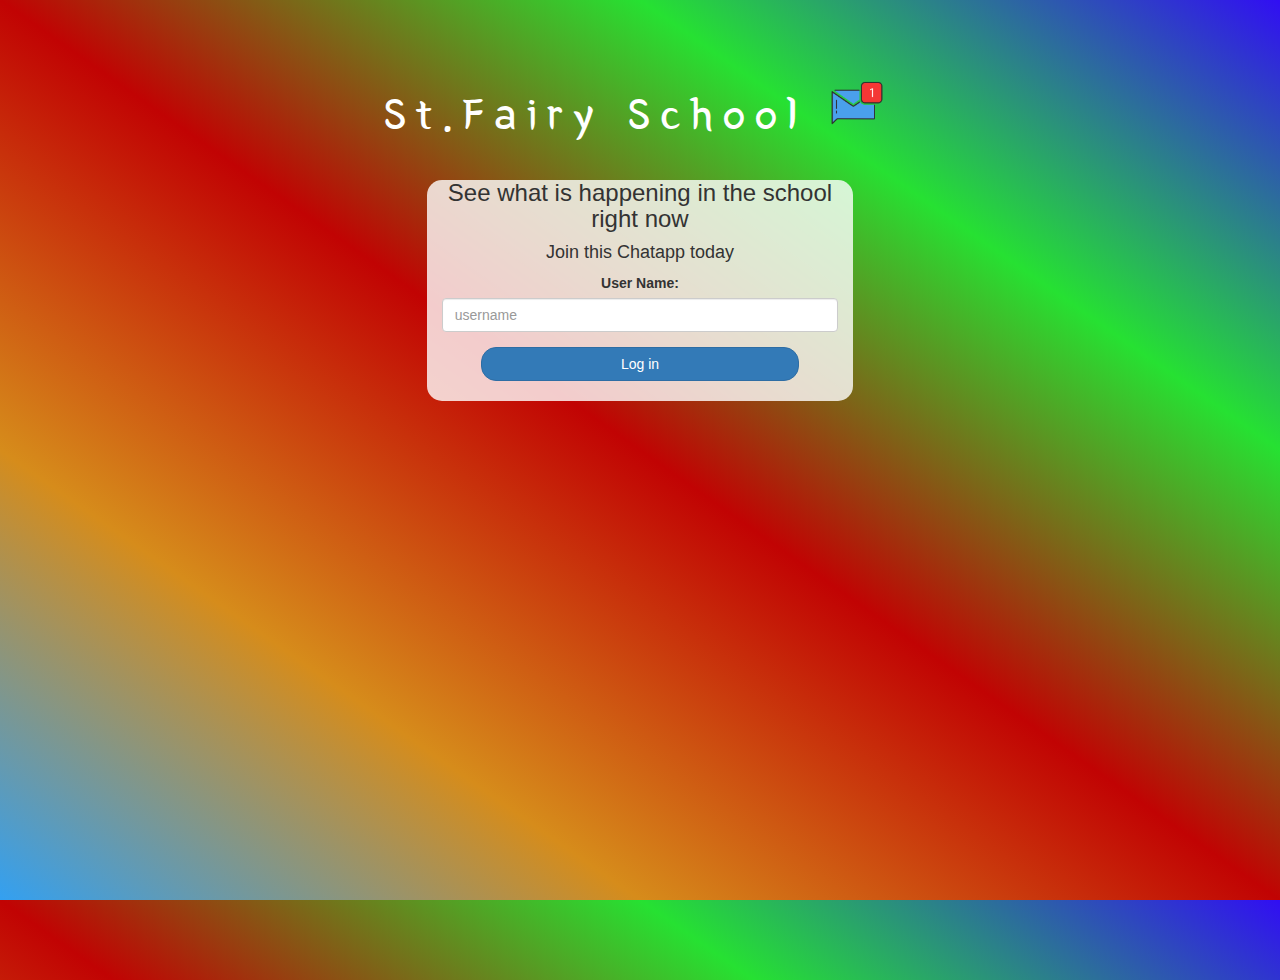
<file: index.html>
<!DOCTYPE html>
<html>
<head>
	<title>St.Fairy School</title>
<link href="https://fonts.googleapis.com/css?family=Yeon+Sung&display=swap" rel="stylesheet"><meta name="viewport" content="width=device-width, initial-scale=1">

<link rel="stylesheet" href="https://maxcdn.bootstrapcdn.com/bootstrap/3.4.0/css/bootstrap.min.css">
<script src="https://ajax.googleapis.com/ajax/libs/jquery/3.4.1/jquery.min.js"></script>
<script src="https://maxcdn.bootstrapcdn.com/bootstrap/3.4.0/js/bootstrap.min.js"></script>

<link rel="stylesheet" type="text/css" href="style.css">
<script src="kwitter.js"></script>
</head>
<body>
<center>
	<h1 class="header">	
		St.Fairy School	<sup>
	<img src="m2.png">
	</sup>
</h1>
	<div class="col-lg-4 col-md-6 col-sm-6 col-xs-11 login_div">
		<h3 >See what is happening in the school right now</h3>
		<h4 >Join this Chatapp today</h4>
		<div class="form-group">
		  <label >User Name:</label>
<input type="text" id="user_name" class="form-control" placeholder="username"> 
		</div>
		<button id="login_button" class="btn btn-primary" onclick="addUser()">Log in</button>
		<br><br>
	</div>
</center>
</body>
</html>
</file>
<file: style.css>
html, body
{
  height: 100%;
  margin: 0;
}

body
{
background-image: linear-gradient(to right top, #33a0f1, #d68c1b, #c10303, #26e132, #310ef3);
}

.header
{
	color: white;font-family: 'Yeon Sung';font-size: 45px;letter-spacing: 10px;margin-top: 80px;
}
.header img
{
	width: 80px;margin-left: -15px;
}

.login_div
{
	background: rgba(255,255,255,0.8);float: none;border-radius: 15px;
}

.logo
{
	width: 80px;margin-top: 30px;border-radius: 40px;
}

#login_button
{
	width: 80%;border-radius: 15px;
}

.room_name
{
	cursor: pointer;
	font-size: 20px;
}


#logout
{
	font-size: 20px; float: right;
}


#output
{
	padding: 10px; width:80%;background: rgba(255,255,255,0.8);border-radius: 15px;
}

.input_div_room_page
{
	width: 80%;
}

.input_div label
{
	color: white;font-size: 20px;
}


.input_div_message_page
{
	position: fixed;bottom: 0px;width: 100%;background: rgba(255,255,255,0.8);
}
.input_div_message_page label
{
	color: black;
}
.input_div_message_page #msg
{
	width: 80%;
}
.input_div_message_page button
{
	margin-top: 15px;
	width: 50%; 
}
.color_white
{
	color: white
}

.user_tick
{
	width:20px;
}
.message_h4
{
	padding-left:5px;color:grey;
}
</file>
